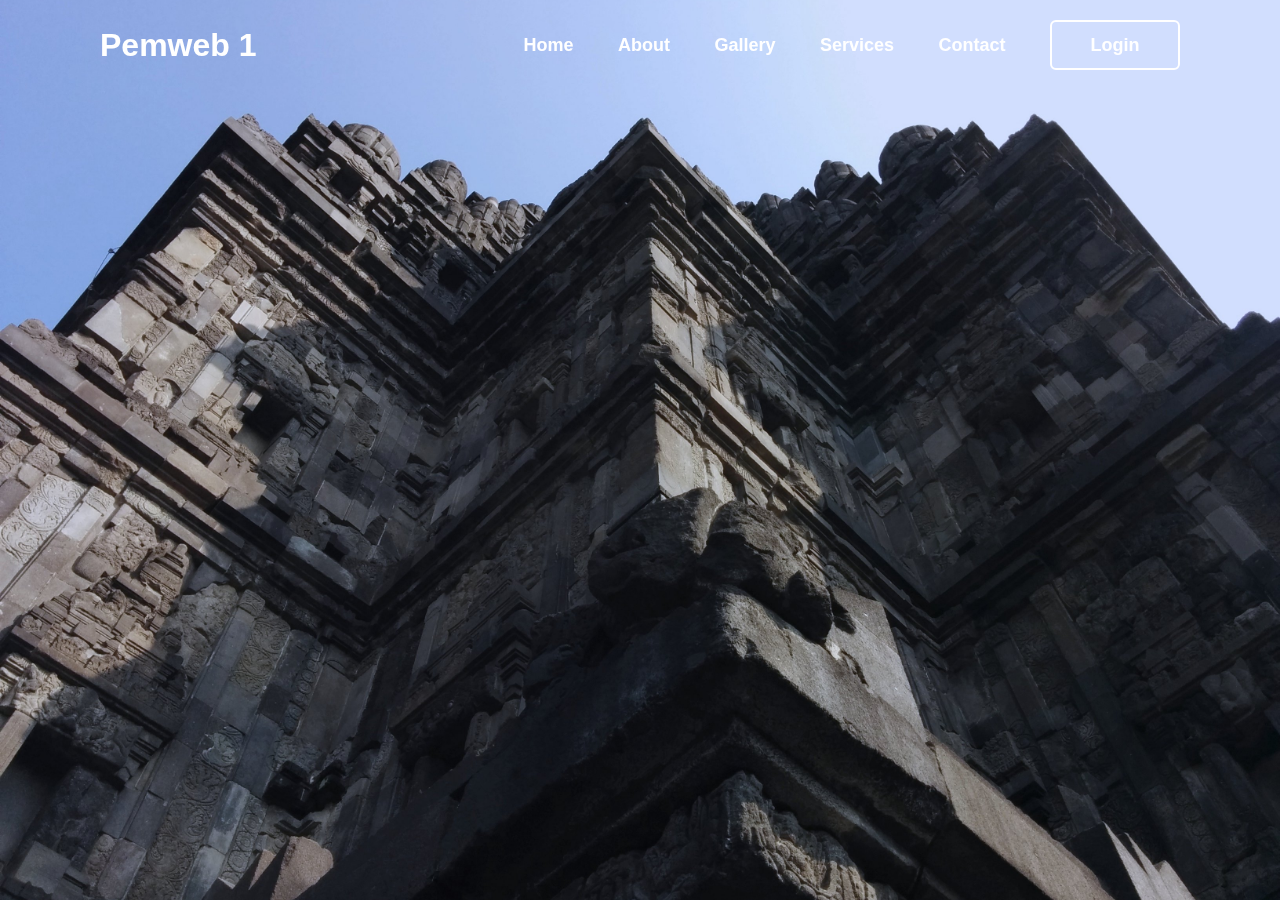
<file: index.html>
<!DOCTYPE html>
<html>
<head>
    <meta charset="UTF-8">
    <meta name="viewport" content="width=device-width, initial-scale=1">
    <title>Form Login</title>
    <link rel="stylesheet" type="text/css" href="style.css">
    <link rel="stylesheet" href="https://cdnjs.cloudflare.com/ajax/libs/font-awesome/6.4.0/css/all.min.css" integrity="
    sha512-iecdLmaskl7CVkqkXNQ/ZH/XLlvWZOJyj7Yy7tcenmpD1ypASozpmT/E0iPtmFIB46ZmdtAc9eNBvH0H/ZpiBw==" 
    crossorigin="anonymous" referrerpolicy="no-referrer" />
</head>
<body>
<!-- Custom Alert -->
<div id="custom-alert" class="custom-alert">
    <div class="alert-content">
        <span id="alert-message"></span>
        <button id="close-alert" class="close-alert">OK</button>
    </div>
</div>
<header>
    <h2 class="logo"><i class="fa-solid fa-futbol"></i> Pemweb 1</h2>
    <!-- Tombol menu (Burger Icon) untuk mobile -->
    <button class="menu-toggle" id="menu-toggle"><i class="fa-solid fa-bars"></i></button>
    <nav id="nav-menu">
        <a href="#">Home</a>
        <a href="#">About</a>
        <a href="#">Gallery</a>
        <a href="#">Services</a>
        <a href="#">Contact</a>
        <button class="popup-login">Login</button>
    </nav>
</header>

    <div class="wrapper">
        <span class="close"><i class="fa-solid fa-xmark"></i></span>
        
        <!-- Form Login -->
        <div class="form-box login">
            <h2>Login</h2>
            <form id="login-form" action="#" method="post">
                <div class="form-input">
                    <span class="icon"><i class="fa-solid fa-user"></i></span>
                    <input type="text" id="login-username" placeholder="Username" required>
                    <label>Username</label>
                </div>
                <div class="form-input">
                    <span class="icon"><i class="fa-solid fa-lock"></i></span>
                    <input type="password" id="login-password" placeholder="Password" required>
                    <label>Password</label>
                </div>
                <div class="remember-forgot">
                    <label><input type="checkbox" name="remember"> Remember me</label>
                    <a href="#">Forgot Password?</a>
                </div>
                <button type="button" class="login-btn">Login</button>
                <div class="login-register">
                    <p>Don't have an account? <a href="#" class="register-link">Register</a></p>
                </div>
            </form>
        </div>
    
        <!-- Form Registrasi -->
        <div class="form-box register">
            <h2>Registrasi</h2>
            <form id="register-form" action="#" method="post">
                <div class="form-input">
                    <span class="icon"><i class="fa-solid fa-user"></i></span>
                    <input type="text" id="register-username" placeholder="Username" required>
                    <label>Username</label>
                </div>
                <div class="form-input">
                    <span class="icon"><i class="fa-solid fa-lock"></i></span>
                    <input type="password" id="register-password" placeholder="Password" required>
                    <label>Password</label>
                </div>
                <div class="remember-forgot">
                    <label><input type="checkbox" id="terms" required> I agree to the terms & conditions</label>
                </div>
                <button type="button" class="register-btn">Register</button>
                <div class="login-register">
                    <p>Already have an account? <a href="#" class="login-link">Login</a></p>
                </div>
            </form>
        </div>
    </div>
    
        
    </div>
    <script type="text/javascript">
        const wrapper = document.querySelector('.wrapper');
        const loginlink = document.querySelector('.login-link');
        const registerlink = document.querySelector('.register-link');
        const btnpopup = document.querySelector('.popup-login');
        const iconclose = document.querySelector('.close');

        registerlink.addEventListener('click', ()=>{
            wrapper.classList.add('active');
        });
        loginlink.addEventListener('click', ()=>{
            wrapper.classList.remove('active');
        });
        btnpopup.addEventListener('click', ()=>{
            wrapper.classList.add('active-popup');
        });
        iconclose.addEventListener('click', ()=>{
            wrapper.classList.remove('active-popup');
        });

//dashboard//
// Ambil elemen dari form registrasi dan login
// Fungsi untuk menampilkan custom alert
function showAlert(message) {
    const alertBox = document.getElementById('custom-alert');
    const alertMessage = document.getElementById('alert-message');
    alertMessage.textContent = message;

    alertBox.classList.add('show');

    const closeButton = document.getElementById('close-alert');
    closeButton.onclick = function() {
        alertBox.classList.remove('show');
    };
}

// Ambil elemen dari form registrasi dan login
const registerBtn = document.querySelector('.register-btn');
const loginBtn = document.querySelector('.login-btn');

// Fungsi untuk Registrasi
registerBtn.addEventListener('click', () => {
    const username = document.getElementById('register-username').value;
    const password = document.getElementById('register-password').value;
    const termsAccepted = document.getElementById('terms').checked;

    if (!username || !password) {
        showAlert('Harap isi semua kolom!');
        return;
    }
    if (!termsAccepted) {
        showAlert('Anda harus menyetujui syarat dan ketentuan!');
        return;
    }

    const user = { username, password };
    localStorage.setItem(username, JSON.stringify(user));
    showAlert('Registrasi berhasil! Silakan login.');
});

// Fungsi untuk Login
loginBtn.addEventListener('click', () => {
    const username = document.getElementById('login-username').value;
    const password = document.getElementById('login-password').value;

    if (!username || !password) {
        showAlert('Harap isi semua kolom!');
        return;
    }
    const storedUser = localStorage.getItem(username);
    if (storedUser) {
        const user = JSON.parse(storedUser);
        if (user.password === password) {
            showAlert('Login berhasil!');
            // Simpan username ke localStorage untuk digunakan di dashboard
            localStorage.setItem('currentUser', username);
            window.location.href = 'dashboard.html'; // Ganti dengan halaman dashboard Anda
        } else {
            showAlert('Password salah!');
        }
    } else {
        showAlert('Pengguna tidak ditemukan!');
    }
});

//baruu
// Mendapatkan elemen tombol menu dan menu navigasi
const menuToggle = document.getElementById('menu-toggle');
const navMenu = document.getElementById('nav-menu');

// Menambahkan event listener untuk tombol burger
menuToggle.addEventListener('click', () => {
    // Toggle kelas 'active' pada menu navigasi
    navMenu.classList.toggle('active');
});
// Menangani klik pada link di menu untuk menutup menu secara otomatis
const navLinks = document.querySelectorAll('nav a, .popup-login'); // Semua link dan tombol login

navLinks.forEach(link => {
    link.addEventListener('click', () => {
        navMenu.classList.remove('active'); // Menutup menu ketika salah satu link diklik
    });
});
    </script>
</body>
</html>
</file>
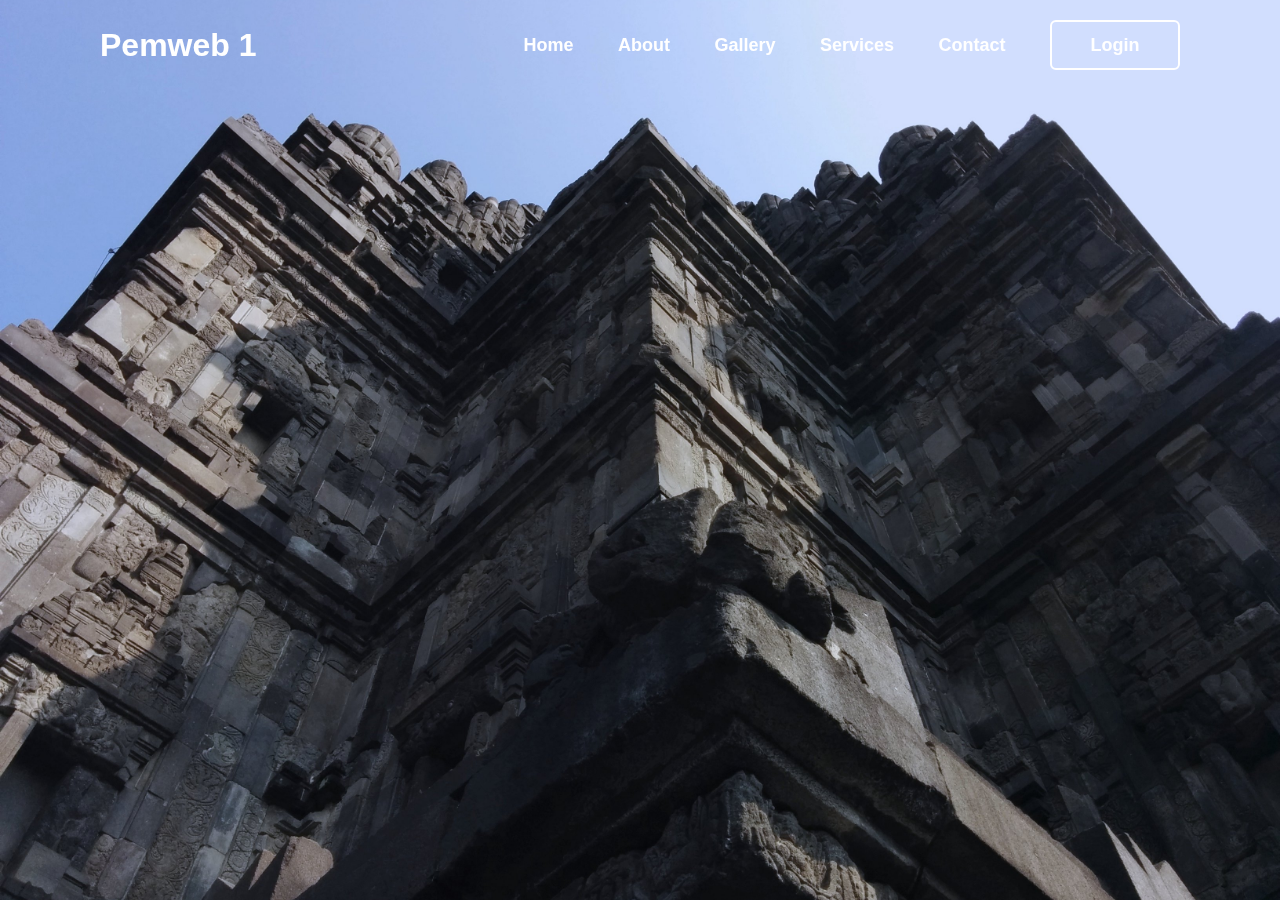
<file: dashboard.html>
<!DOCTYPE html>
<html lang="en">
    <head>
        <meta charset="UTF-8">
        <meta name="viewport" content="width=device-width, initial-scale=1.0">
        <title>Dashboard</title>
        <title>Form Login</title>
        <link rel="stylesheet" type="text/css" href="style.css">
        <link rel="stylesheet" href="https://cdnjs.cloudflare.com/ajax/libs/font-awesome/6.4.0/css/all.min.css" integrity="
        sha512-iecdLmaskl7CVkqkXNQ/ZH/XLlvWZOJyj7Yy7tcenmpD1ypASozpmT/E0iPtmFIB46ZmdtAc9eNBvH0H/ZpiBw==" 
        crossorigin="anonymous" referrerpolicy="no-referrer" />
        <style>
            h1, p {
    text-align: center; /* Memusatkan teks secara horizontal */
    margin: 0; /* Menghapus margin default */
}
    h2.logo {
    position: absolute;
    top: 27px; /* Sedikit lebih jauh dari atas */
    left: 20px; /* Tidak terlalu di pojok kiri */
    font-size: 28px;
    color: white;
    display: flex;
    align-items: center;
    }
    h2.logo i {
        margin-right: 10px; /* Jarak antara ikon dan teks */
    }
    @media (max-width: 768px) {
    h2.logo {
        font-size: 20px; /* Ukuran font sedikit lebih kecil pada perangkat kecil */
        left: 20px; /* Menjaga jarak dari kiri yang lebih konsisten */
        top: 27px; /* Sedikit menambah jarak atas */
    }
    h1 {
        font-size: 30px; /* Ukuran font sedikit lebih kecil pada perangkat kecil */
    }
    p {
        font-size: 20px; /* Ukuran font lebih kecil pada perangkat kecil */
    }
    }
        </style>
    </head>
    <body>
        <h2 class="logo"><i class="fa-solid fa-user"></i> Nur Hanafi Manap</h2>
        <!-- Modal Alert (untuk Logout) -->
        <div id="logout-modal" class="modal-alert">
            <div class="alert-content">
                <span>Apakah Anda yakin ingin logout?</span>
                <div class="alert-buttons">
                    <button id="confirm-logout" class="alert-btn">OK</button>
                    <button id="cancel-logout" class="alert-btn">Cancel</button>
                </div>
            </div>
        </div>
        <div class="dashboard-container">
        <h1>Welcome to the Dashboard <span id="username"></span>!</h1>
        <p>You have successfully logged in.</p>
        </div>
        <button id="logout-btn">Logout</button>
    </body>
    <script src="dashboard.js"></script>
</html>
</file>
<file: style.css>
* {
    margin: 0;
    padding: 0;
    box-sizing: border-box;
    font-family: 'calibri', sans-serif;
    text-decoration: none;
}
body{
    min-height: 100vh;
    display: flex;
    align-items: center;
    justify-content: center;
    background: url("Candi\ Prambanan-Side.jpg");
    background-size: cover;
    background-position: center;
}
header{
    position: fixed;
    top: 0;
    left: 0;
    width: 100%;
    padding: 20px 100px;
    display: flex;
    align-items: center;
    justify-content: space-between;
    z-index: 99;
}
.logo {
    font-size: 32px;
    color: white;
}
nav a{
    position: relative;
    font-size: 18px;
    color: white;
    font-weight: bold;
    margin-left: 40px;
}
nav a::after{
    content: '';
    position: absolute;
    left: 0;
    bottom: -6px;
    width: 100%;
    height: 3px;
    background: white;
    border-radius: 5px;
    transform-origin: right;
    transform: scale(0);
    transition: transform .5s;
}
nav a:hover::after{
    transform-origin: left;
    transform: scale(1);
}
nav .popup-login {
    width: 130px;
    height: 50px;
    background: transparent;
    border: 2px solid white;
    outline: none;
    border-radius: 6px;
    font-size: 18px;
    color: white;
    font-weight: bold;
    margin-left: 40px;
    cursor: pointer;
    transition: 0.5s;
}
nav .popup-login:hover{
    background: white;
    color: #162938;
}
.wrapper {
    position: relative;
    width: 400px;
    height: 400px;
    background: transparent;
    border: 2px solid rgba(255, 255, 255, 0.5);
    border-radius: 20px;
    backdrop-filter: blur(20px);
    box-shadow: 0 0 30px rgba(0, 0, 0, 0.5);
    display: flex;
    align-items: center;
    justify-content: center;
    transform: scale(0);
    transition: transform .2s ease, height .2s ease;
    overflow: hidden;
}
.wrapper.active{
    height: 520px;
}
.wrapper.active-popup {
    transform: scale(1);
}
/*Tanda x*/
.wrapper .close{
    position: absolute;
    top: 0;
    right: 0;
    width: 50px;
    height: 50px;
    background: white;
    font-size: 32px;
    color: midnightblue;
    border-bottom-left-radius: 20px;
    cursor: pointer;
    display: flex;
    align-items:center ;
    justify-content: center;
    z-index: 1;
}
.wrapper .form-box{
    width: 100%;
    padding: 40px;
}
.wrapper .form-box.login{
    transition: transform .18s ease;
    transform: translateX(0);
}
.wrapper.active .form-box.login{
    transition: none;
    transform: translateX(400px);
}

.wrapper .form-box.register{
    position: absolute;
    transition: none;
    transform: translateX(400px);
}
.wrapper.active .form-box.register{
    transition: transform .18s ease;
    transform: translateX(0);
}
.wrapper .form-box h2{
    font-size: 32px;
    color: white;
    text-align: center;
}
.form-input{
    position: relative;
    width: 100%;
    height: 50px;
    border-bottom: 2px solid white;
    margin: 30px 0;
}
.form-input label{
    position: absolute;
    top: 50%;
    left: 5px;
    transform: translateY(-50%);
    font-size: 16px;
    color: white;
    font-weight: 500;
    pointer-events: none;
    transition: 0.5s;
}
.form-input input{
    width: 100%;
    height: 100%;
    background: transparent;
    border: none;
    outline: none;
    font-size: 16px;
    color: white;
    font-weight: bold;
    padding: 0 35px 0 5px;
}
.form-input input:focus~label,
.form-input input:valid~label{
    top: -5px;
}
.form-input .icon{
    position: absolute;
    right: 8px;
    font-size: 20px;
    color: white;
    line-height: 57px;
}
.remember-forgot{
    font-size: 14px;
    color: white;
    font-weight: bold;
    margin: -15px 0 15px;
    display: flex;
    justify-content: space-between;
}
.remember-forgot label input{
    accent-color: white;
    margin-left: 3px;
}
.remember-forgot a{
    color: white;
}
.remember-forgot a:hover{
    text-decoration: underline;
}
.login-btn, .register-btn{
    width: 100%;
    height: 45px;
    background: white;
    border: none;
    outline: none;
    border-radius: 6px;
    font-size: 20px;
    letter-spacing: 1px;
    color: midnightblue;
    font-weight: bold;
    cursor: pointer;
}
.login-register{
    font-weight: bold;
    color: white;
    font-size: 14px;
    text-align: center;
    margin: 25px 0;
}
.login-register p a{
    color: white;
    font-weight: bold;
}
.login-register p a:hover {
    text-decoration: underline;
}

/* Hover untuk Tombol */
.login-btn:hover, .register-btn:hover {
    background: white;
    color: midnightblue;
    transform: scale(1.05);
    box-shadow: 0 0 10px rgba(255, 255, 255, 0.6);
}


/*Logout Dashboard*/
#logout-btn {
    position: absolute; /* Menempatkan tombol di posisi tertentu */
    top: 20px; /* Jarak dari atas */
    right: 20px; /* Jarak dari kanan */
    width: 130px;
    height: 50px;
    background: transparent;
    border: 2px solid white;
    outline: none;
    border-radius: 6px;
    font-size: 18px;
    color: white;
    font-weight: bold;
    cursor: pointer;
    transition: 0.5s;
}

#logout-btn:hover {
    background: white;
    color: #162938; /* Warna gelap untuk teks saat hover */
}

/*ALERT*/
/* Style untuk custom alert */
.custom-alert {
    display: none;
    position: fixed;
    top: 50%;
    left: 50%;
    transform: translate(-50%, -50%);
    background-color: rgba(0, 0, 0, 0.7); /* Background semi-transparan */
    padding: 20px;
    border-radius: 10px;
    width: 300px;
    box-shadow: 0 4px 8px rgba(0, 0, 0, 0.3);
    z-index: 1000;
}
.custom-alert.show {
    display: block; /* Menampilkan alert */
}
.alert-content {
    background-color: rgba(0, 0, 0, 0.7); /* Background semi-transparan */
    padding: 20px;
    border-radius: 8px;
    text-align: center;
    box-shadow: 0 4px 6px rgba(0, 0, 0, 0.1);
}
.alert-content span {
    display: block;
    margin-bottom: 15px;
    font-family: 'Montserrat', sans-serif;
    font-size: 16px;
    color: #333;
    font-weight: bold;
}
.close-alert {
    background-color: #c03939;
    color: white;
    padding: 8px 16px;
    border: none;
    border-radius: 5px;
    cursor: pointer;
    transition: background-color 0.3s ease;
}
.close-alert:hover {
    background-color: midnightblue;
}

/*DASHBOARD JS*/
/* Style untuk modal alert */
.modal-alert {
    display: none;
    position: fixed;
    top: 50%;
    left: 50%;
    transform: translate(-50%, -50%);
    background: rgba(0, 0, 0, 0.5); /* Latar belakang semi transparan */
    width: 400px;
    padding: 20px;
    border-radius: 15px;
    backdrop-filter: blur(10px); /* Efek blur */
    box-shadow: 0 0 15px rgba(0, 0, 0, 0.5);
    z-index: 1000;
}

.modal-alert.show {
    display: block; /* Menampilkan modal saat diberi class 'show' */
}

.alert-content {
    background-color: rgba(0, 0, 0, 0.7); /* Background semi-transparan */
    padding: 20px;
    border-radius: 10px;
    text-align: center;
}

.alert-content span {
    font-size: 18px;
    color: #c9c1c1;
    margin-bottom: 20px;
    display: block;
}
.alert-buttons {
    display: flex;
    justify-content: space-around;
}

.alert-btn {
    background-color: #ff6b6b;
    color: white;
    padding: 10px 20px;
    border: none;
    border-radius: 8px;
    cursor: pointer;
    font-size: 16px;
    transition: background-color 0.3s ease;
}
.alert-btn:hover {
    background-color: #ff4c4c; /* Efek hover lebih gelap */
}

#cancel-logout {
    background-color: #5c6bc0; /* Warna tombol cancel */
}
#cancel-logout:hover {
    background-color: #3f51b5; /* Efek hover cancel */
}

/*TOAST NOTIF*/
/* Style untuk Toast Notification */
.toast {
    position: fixed;
    bottom: 20px;  /* Letakkan di bawah */
    left: 50%;
    transform: translateX(-50%); /* Menempatkan di tengah */
    background-color: #4caf50;  /* Warna hijau */
    color: white;
    padding: 12px 20px;
    border-radius: 8px;
    font-size: 16px;
    box-shadow: 0 2px 10px rgba(0, 0, 0, 0.2);
    opacity: 0;
    visibility: hidden;
    transition: opacity 0.5s ease, visibility 0.5s ease;
    z-index: 1000;
}
.toast.show {
    opacity: 1;
    visibility: visible;
}
/* Jika Anda ingin efek hilang setelah beberapa detik */
.toast.hide {
    opacity: 0;
    visibility: hidden;
}


/*RESPONSIF*/
/* Mengubah posisi tombol burger di pojok kanan */
.menu-toggle {
    display: none; /* Default tidak terlihat */
    font-size: 28px;
    color: white;
    cursor: pointer;
    position: absolute;
    right: 20px; /* Posisikan ke kanan */
}

/*Media 768px*/
@media screen and (max-width: 819px) {
    /* Atur padding header agar lebih kecil di layar kecil */
    header {
        padding: 20px 30px;
        justify-content: center; /* Tengahin header */
    }
    .menu-toggle {
        display: flex; /* Default tidak terlihat */
        font-size: 28px;
        color: white;
        cursor: pointer;
        background: none;  /* Menghilangkan background */
        border: none;      /* Menghilangkan border */
        position: absolute;
        right: 20px; /* Posisikan ke kanan */
    }
    /* Logo tetap besar di layar kecil */
    .logo {
        font-size: 28px;
    }
    /* Sembunyikan navigasi secara default */
    nav {
        display: none;
        position: absolute;
        top: 60px;
        right: 20px;
        background-color: rgba(22, 41, 56, 0.9); /* Latar belakang saat di mobile */
        border-radius: 10px;
        flex-direction: column;
        padding: 10px 20px;
    }
    /* Saat tombol burger diklik, tampilkan nav */
    nav.active {
        display: flex;
    }
    /* Menu Navigasi */
    nav a {
        margin-left: 0;
        margin-top: 10px;
        font-size: 16px;
    }
    /* Button login di pojok kanan bawah */
    nav .popup-login {
        margin-left: 0;
        margin-top: 20px;
        align-self: flex-end;
    }

    
}

/* Responsive untuk ukuran layar lebih kecil (Tablet 1024px dan 820px) */


/* Responsif untuk ukuran layar 820px ke bawah (Mobile) */
/* Media Query for min-width 820px */
/* Media Query for iPad Air (820px - 1180px) */
@media (min-width: 820px) and (max-width: 1180px) {
    header {
        padding: 20px 40px; /* Menyesuaikan padding agar header lebih ramping */
    }
    .logo {
        font-size: 30px; /* Menyesuaikan ukuran logo agar tidak terlalu besar */
    }
    nav {
        display: flex;
        align-items: center;
        justify-content: center; /* Mengatur navbar agar rapi dan sejajar tengah */
        flex-wrap: wrap; /* Membuat navbar bisa membungkus jika terlalu panjang */
    }
    nav a {
        font-size: 18px; /* Menyesuaikan ukuran font navbar */
        color: white;
        font-weight: bold;
        margin-left: 20px; /* Mengurangi margin antar item navbar */
    }
    nav a:first-child {
        margin-left: 0; /* Menghilangkan margin kiri untuk item pertama */
    }
    nav .popup-login {
        font-size: 18px;
        width: 130px; /* Mengatur ulang lebar tombol login agar proporsional */
        margin-left: 20px; /* Memberi jarak antar tombol dan link navbar */
    }
    
    /* Membuat navbar menjadi lebih rapih pada ukuran layar yang lebih lebar */
    nav a {
        margin-left: 30px; /* Mengatur jarak antar elemen lebih seimbang */
    }
    nav .popup-login:hover {
        background: white;
        color: #162938;
    }
}
/* Tambahan untuk menampilkan menu ketika tombol diklik */
#menu-toggle:checked + #nav-menu {
    display: flex;
}
</file>
